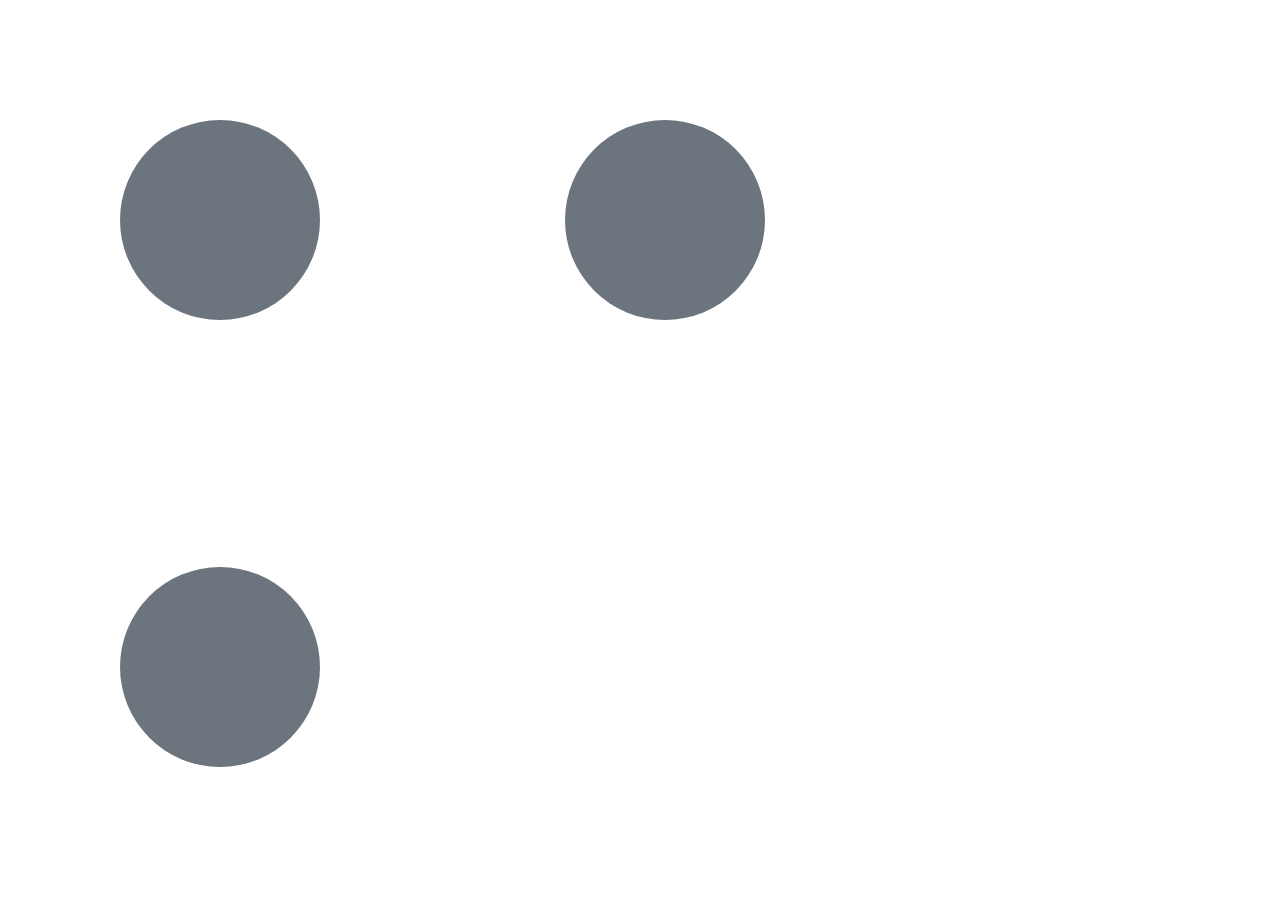
<file: Day3Lab/ReadyGoGame/index.html>
<!DOCTYPE html>
<html lang="en">

<head>
    <meta charset="UTF-8">
    <meta http-equiv="X-UA-Compatible" content="IE=edge">
    <meta name="viewport" content="width=device-width, initial-scale=1.0">
    <title>Document</title>
    <link rel="stylesheet" href="style.css">
    <link rel="stylesheet" href="https://cdn.jsdelivr.net/npm/bootstrap@5.1.3/dist/css/bootstrap.min.css">
</head>

<body onload="start()">
    <div id="red" class="bg-secondary ball red" color="red"></div>
    <div id="yellow" class="bg-secondary ball yellow" color="yellow"></div>
    <div id="green" class="bg-secondary ball green" color="green"></div>
    <h2 id="status"></h2>
    <script src="lab.js"></script>
    <script src="https://cdn.jsdelivr.net/npm/bootstrap@5.1.3/dist/js/bootstrap.min.js"></script>
</body>

</html>
</file>
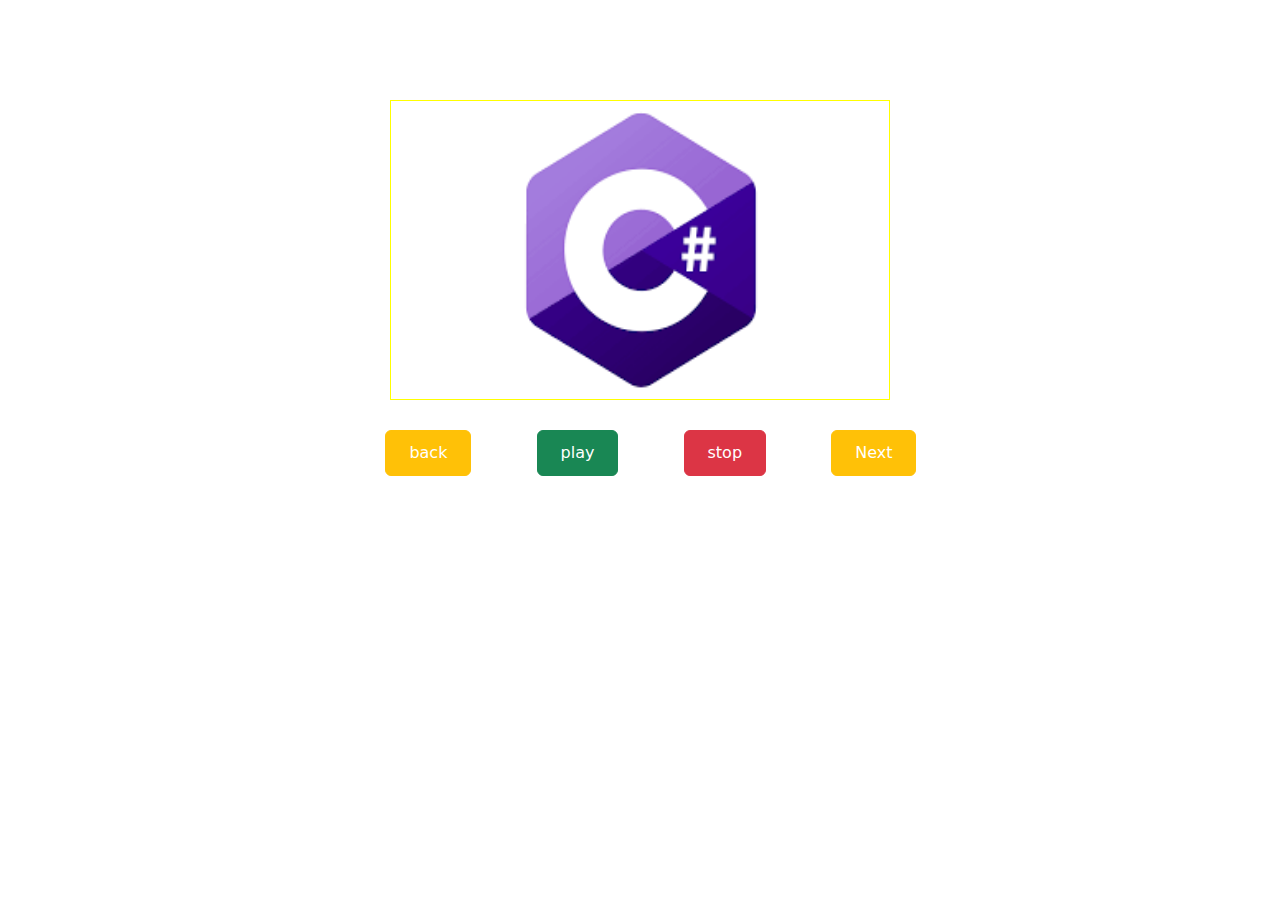
<file: Day3Lab/SlideShowGame/index.html>
<!DOCTYPE html>
<html lang="en">

<head>
    <meta charset="UTF-8">
    <meta http-equiv="X-UA-Compatible" content="IE=edge">
    <meta name="viewport" content="width=device-width, initial-scale=1.0">
    <title>Document</title>
    <link rel="stylesheet" href="style.css">
    <link rel="stylesheet" href="https://cdn.jsdelivr.net/npm/bootstrap@5.1.3/dist/css/bootstrap.min.css">
</head>

<body>
    <div class="container">
        <div id="slide">
            <img id="image" src="c.png" width="495px" height="295px">
        </div>
        <div id="buttons">
            <button onclick="backSlide()" id="back" class="btn btn-warning text-white">back</button>
            <button onclick="playSlide()" id="play" class="btn btn-success text-white">play</button>
            <button onclick="stopSlide()" id="stop" class="btn btn-danger text-white">stop</button>
            <button onclick="nextSlide()" id="next" class="btn btn-warning text-white">Next</button>
        </div>
    </div>
    <script src="lab.js"></script>
    <script src="https://cdn.jsdelivr.net/npm/bootstrap@5.1.3/dist/js/bootstrap.min.js"></script>
</body>

</html>
</file>
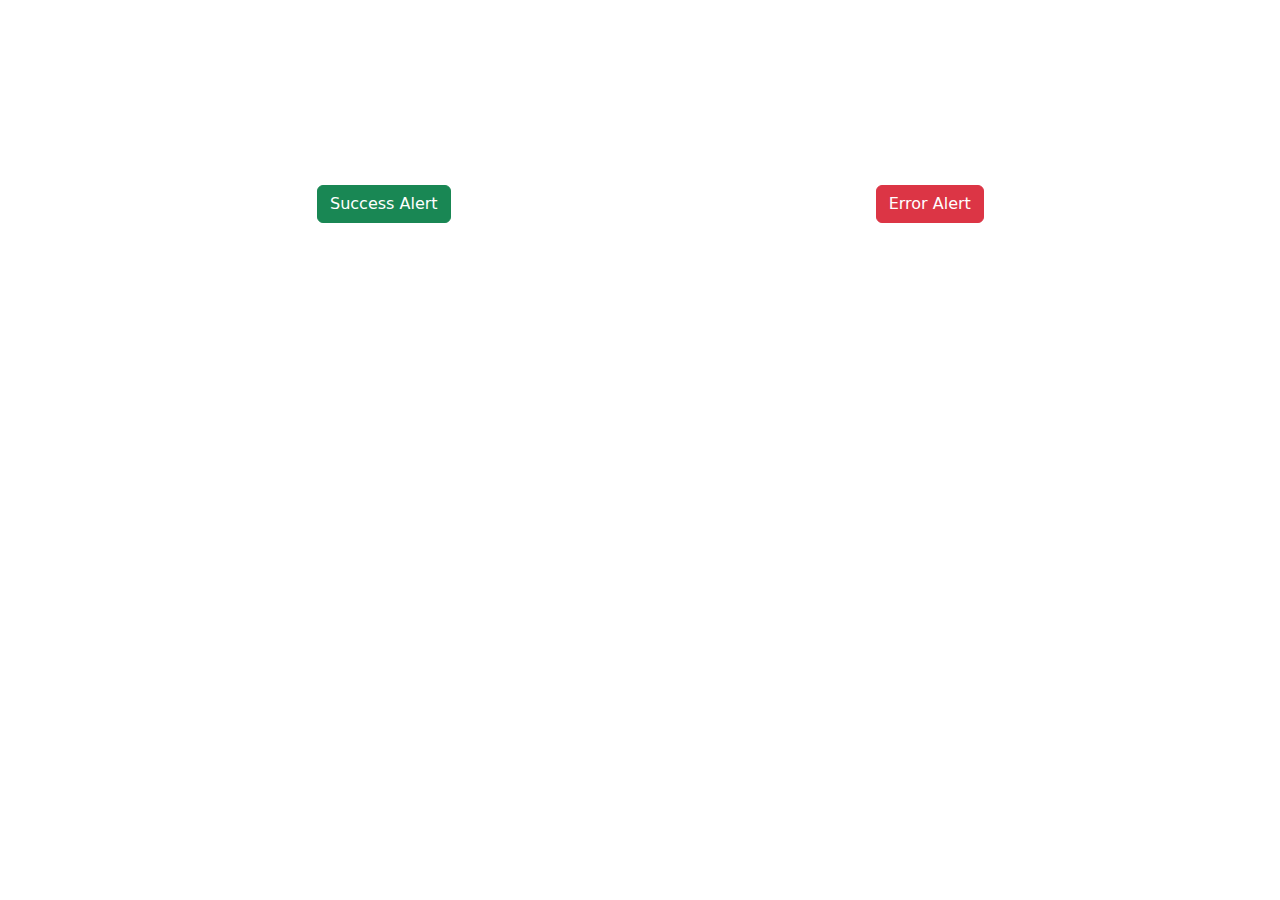
<file: Day4Lab/Alert/index.html>
<!DOCTYPE html>
<html lang="en">

<head>
    <meta charset="UTF-8">
    <meta http-equiv="X-UA-Compatible" content="IE=edge">
    <meta name="viewport" content="width=device-width, initial-scale=1.0">
    <title>Document</title>
    <link rel="stylesheet" href="https://cdn.jsdelivr.net/npm/bootstrap@5.1.3/dist/css/bootstrap.min.css">
    <link rel="stylesheet" href="style.css">
</head>

<body>
    <div class="container">
        <button id="success" class="btn btn-success text-white">Success Alert</button>
        <button id="error" class="btn btn-danger text-white">Error Alert</button>
        <div id="alert">
            <h1 id="h1"></h1>
            <p id="p"></p>
        </div>
    </div>
    <script src="lab.js"></script>
    <script src="https://cdn.jsdelivr.net/npm/bootstrap@5.1.3/dist/js/bootstrap.min.js"></script>
</body>

</html>
</file>
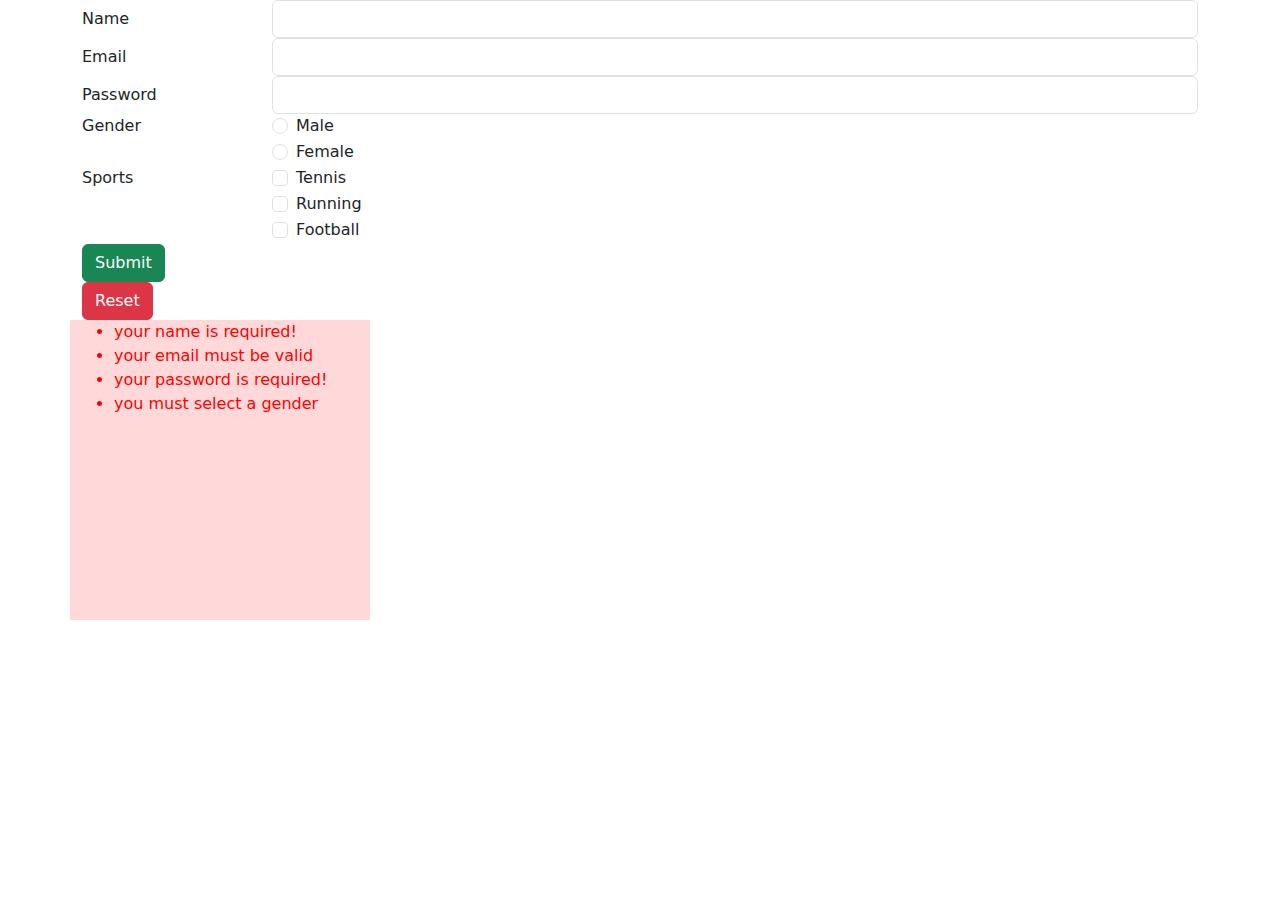
<file: Day4Lab/Validator Game/index.html>
<!DOCTYPE html>
<html lang="en">

<head>
    <meta charset="UTF-8">
    <meta http-equiv="X-UA-Compatible" content="IE=edge">
    <meta name="viewport" content="width=device-width, initial-scale=1.0">
    <title>Document</title>
    <link rel="stylesheet" href="https://cdn.jsdelivr.net/npm/bootstrap@5.1.3/dist/css/bootstrap.min.css">
    <link rel="stylesheet" href="style.css">
</head>

<body>
    <div class="container">
        <form id="form">
            <div class="form-group row">
                <label class="col-sm-2 col-form-label">Name</label>
                <div class="col-sm-10">
                    <input type="text" class="form-control" id="name" name="name">
                </div>
            </div>
            <div class="form-group row">
                <label class="col-sm-2 col-form-label">Email</label>
                <div class="col-sm-10">
                    <input type="email" class="form-control" id="email" name="email">
                </div>
            </div>
            <div class="form-group row">
                <label class="col-sm-2 col-form-label">Password</label>
                <div class="col-sm-10">
                    <input type="password" class="form-control" id="password" name="password">
                </div>
            </div>
            <fieldset class="form-group">
                <div class="row">
                    <legend class="col-form-label col-sm-2 pt-0">Gender</legend>
                    <div class="col-sm-10">
                        <div class="form-check">
                            <input class="form-check-input" type="radio" name="gender" id="male" value="Male">
                            <label class="form-check-label">
                          Male
                        </label>
                        </div>
                        <div class="form-check">
                            <input class="form-check-input" type="radio" name="gender" id="female" value="Female">
                            <label class="form-check-label">
                          Female
                        </label>
                        </div>
                    </div>
                </div>
            </fieldset>
            <div class="form-group row">
                <div class="col-sm-2">Sports</div>
                <div class="col-sm-10">
                    <div class="form-check">
                        <input class="form-check-input" type="checkbox" id="tennis" name="sports">
                        <label class="form-check-label">
                        Tennis
                      </label>
                    </div>
                    <div class="form-check">
                        <input class="form-check-input" type="checkbox" id="running" name="sports">
                        <label class="form-check-label">
                        Running
                      </label>
                    </div>
                    <div class="form-check">
                        <input class="form-check-input" type="checkbox" id="football" name="sports">
                        <label class="form-check-label">
                        Football
                      </label>
                    </div>
                </div>
            </div>
            <div class="form-group row">
                <div class="col-sm-10">
                    <button type="submit" class="btn btn-success">Submit</button>
                </div>
                <div class="col-sm-10">
                    <button type="submit" class="btn btn-danger">Reset</button>
                </div>
        </form>
        <div id="error">
            <ul id="ul">
                <li id="alertName">your name is required!</li>
                <li id="alertEmail">your email must be valid</li>
                <li id="alertPassword">your password is required!</li>
                <li id="alertGender">you must select a gender</li>
            </ul>
        </div>
        </div>

    </div>
    <script src="lab.js"></script>
    <script src="https://cdn.jsdelivr.net/npm/bootstrap@5.1.3/dist/js/bootstrap.min.js"></script>
</body>

</html>
</file>
<file: Day3Lab/ReadyGoGame/style.css>
div {
    width: 200px;
    height: 200px;
    margin: 120px;
    border-radius: 100px;
    display: inline-block;
}

h2 {
    margin: auto;
    width: 500px;
    text-align: center;
}

.red {
    background-color: red;
}

.yellow {
    background-color: yellow;
}

.green {
    background-color: green;
}
</file>
<file: Day3Lab/SlideShowGame/style.css>
#slide {
    border: 1px solid yellow;
    height: 300px;
    width: 500px;
    margin: 0px auto;
    margin-top: 100px;
}

#buttons {
    margin-left: 24.5%;
    ;
    margin-top: 30px;
}

#buttons button {
    margin: 0px 30px;
    padding: 10px 23px;
}
</file>
<file: Day4Lab/Alert/style.css>
button {
    margin: 185px;
    margin-bottom: 0px;
    margin-left: 235px;
}

#alert {
    margin: 60px auto;
    height: 190px;
    width: 509px;
    background-color: #8080806b;
    border: 10px solid grey;
    display: none;
}
</file>
<file: Day4Lab/Validator Game/style.css>
#error {
    width: 300px;
    height: 300px;
    background-color: rgb(255 217 217);
    color: red;
}
</file>
